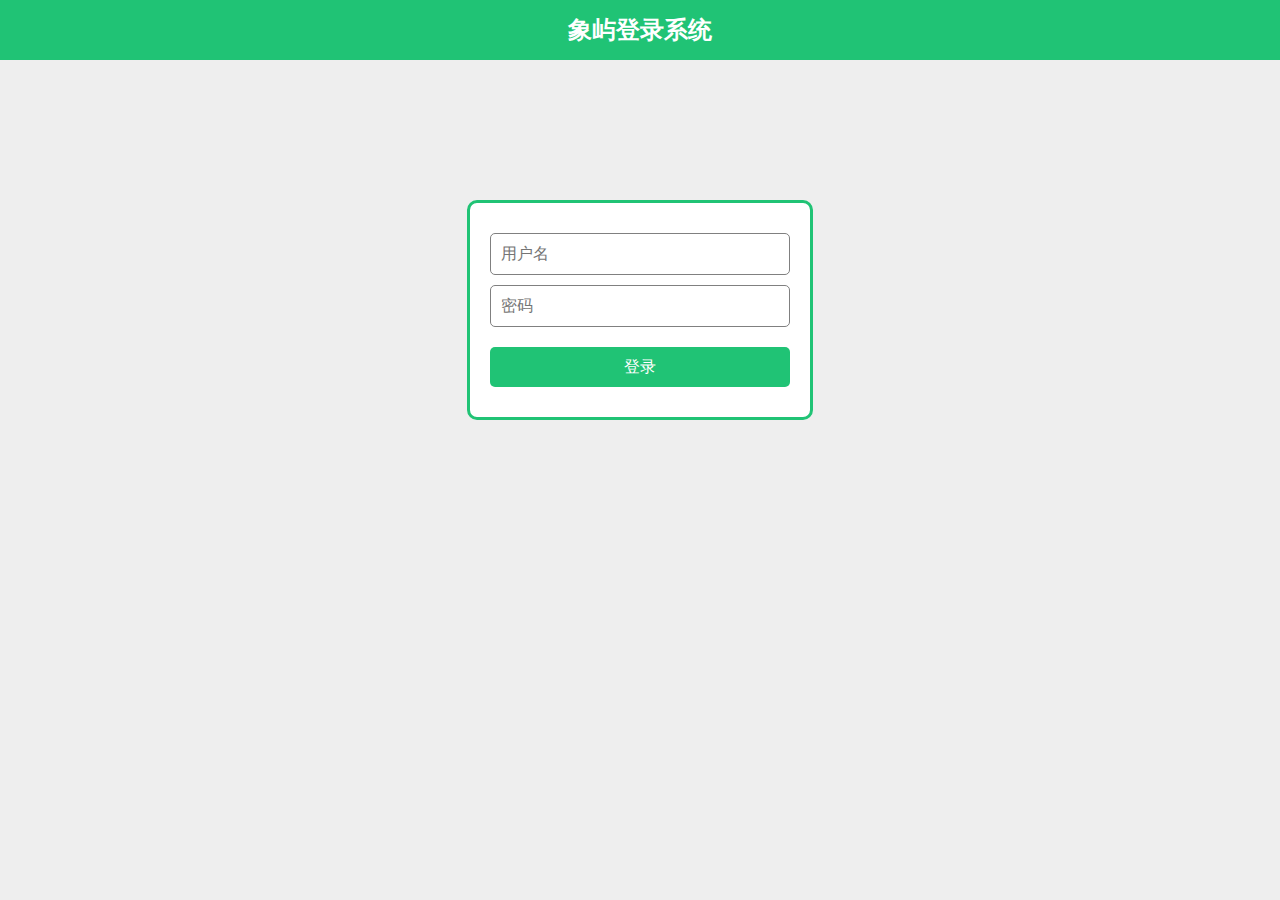
<file: weixin1/HtmlFile/index.html>
<!DOCTYPE html>
<html>
<head>
    <meta charset="UTF-8">
    <title></title>
    <link href="stylesheets/style.css" rel="stylesheet">
</head>
<body>
<div id="header">象屿登录系统</div>
<form id="loginBox" action="login.php" method="post">
    <input class="loginInput" type="text" placeholder="用户名" name="userName">
    <input class="loginInput" type="password" placeholder="密码" name="password">
    <input type="submit" value="登录">
</form>
</body>
<script src="javascripts/jquery-1.10.2.min.js"></script>
</html>
</file>
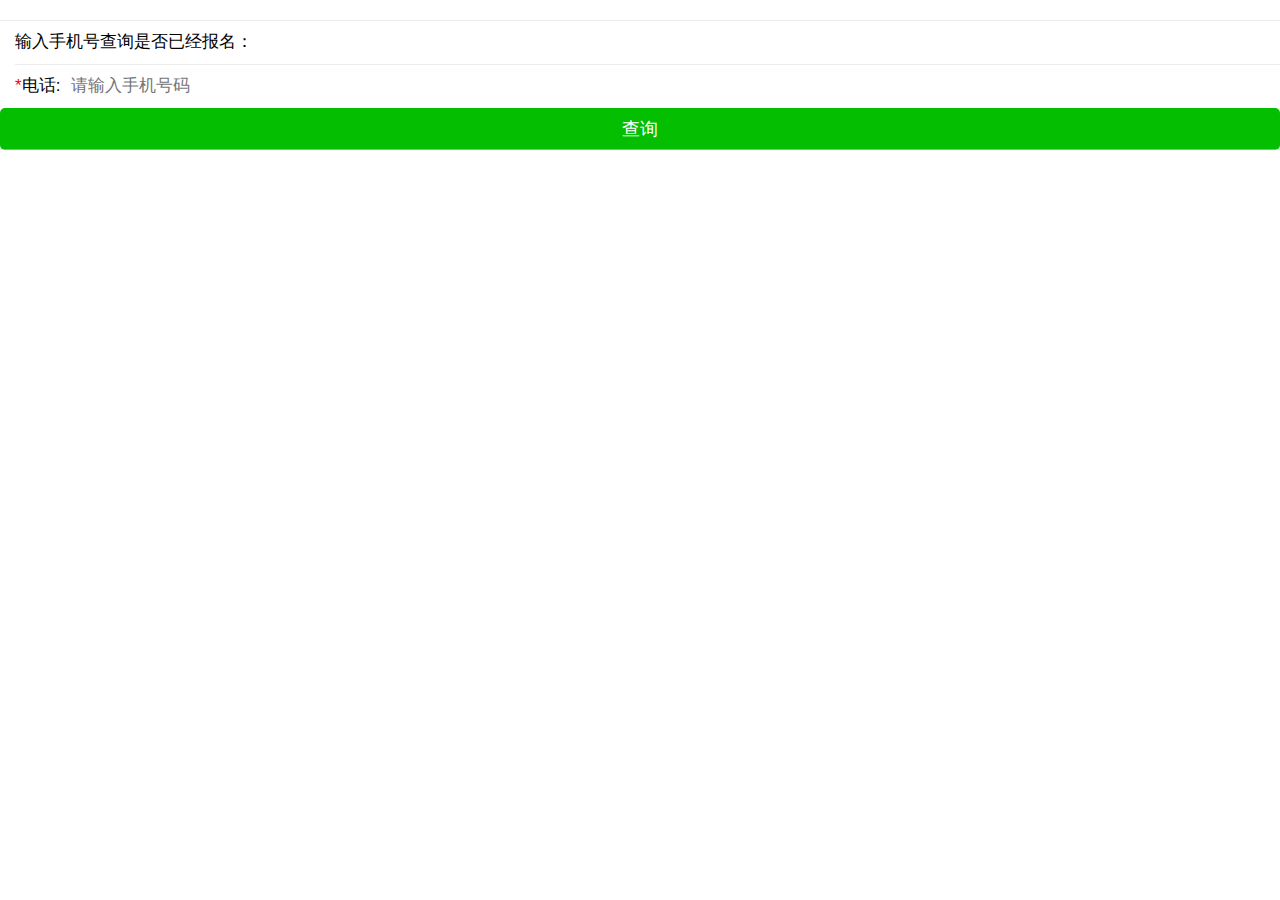
<file: weixin1/HtmlFile/bindTel.html>
<!DOCTYPE html>
<html lang="en">
<head>
    <meta charset="UTF-8">
    <meta name="viewport" content="width=device-width,initial-scale=1,user-scalable=0">
    <link href="../dist/style/weui.css" rel="stylesheet">
    <title>输入手机号查询是否报名</title>
</head>
<body>
<form id="bindTelForm" class="weui_cells weui_cells_form" action="bindTel.php" method="post" name="bindTelForm">
    <!--<div class="page slideIn dialog">-->
    <!--<div class="hd">-->
        <!--<h1 class="page_title">输入手机号查询是否报名</h1>-->
    <!--</div>-->
    <!--</div>-->

    <div class="weui_cell">
        <div class="weui_cell_bd weui_cell_primary">
            <p>输入手机号查询是否已经报名：</p>
        </div>
        <div class="weui_cell_ft" >输入手机号查询是否报名</div>
    </div>

    <div class="weui_cell">
        <div class="weui_cell_hd">
            <label class="weui_label"><span style="color:red">*</span>电话:</label>
        </div>
        <div class="weui_cell_bd weui_cell_primary">
            <input class="weui_input" type="number" placeholder="请输入手机号码" pattern="[0-9]*" name="tel">
        </div>
    </div>
    <!--<a class="weui_btn weui_btn_primary" href="javascript:checkRegister();">提交申请</a>-->

    <input class="weui_btn weui_btn_primary" type="submit" value="查询">
    <div class="button_sp_area">
    </div>

    <!--直接访问php的模式-->
    <!--<a class="weui_btn weui_btn_primary" href="javascript:;">提交申请</a>-->
    <!--<input type="submit" value="登录">-->
    <!--<input class="weui_btn weui_btn_primary" type="submit" value="提交申请">-->
    <!--<div class="button_sp_area">-->
    <!--</div>-->
</form>
</body>
</html>
</file>
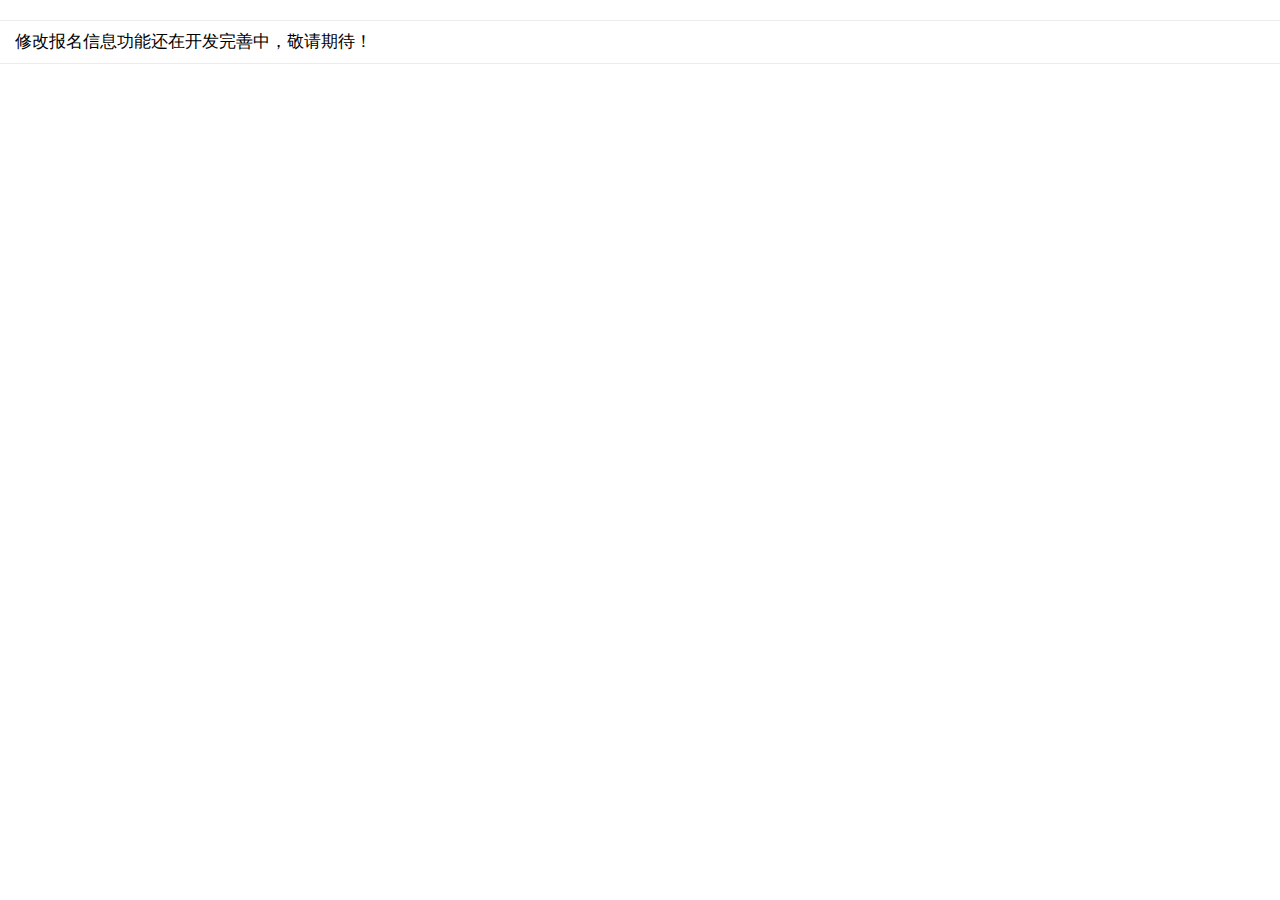
<file: weixin1/HtmlFile/fixRegister.html>
<!DOCTYPE html>
<html lang="en">
<head>
    <meta charset="UTF-8">
    <meta name="viewport" content="width=device-width,initial-scale=1,user-scalable=0">
    <title>修改报名信息</title>
    <link href="../dist/style/weui.css" rel="stylesheet">
    <!--<p>修改报名信息功能还在开发完善中，敬请期待！-->
    <!--</p>-->
</head>
<body>
<div class="weui_cells">
    <div class="weui_cell">
        <div class="weui_cell_bd weui_cell_primary">
            <p>修改报名信息功能还在开发完善中，敬请期待！</p>
        </div>
    </div>
</div>
</body>
</html>
</file>
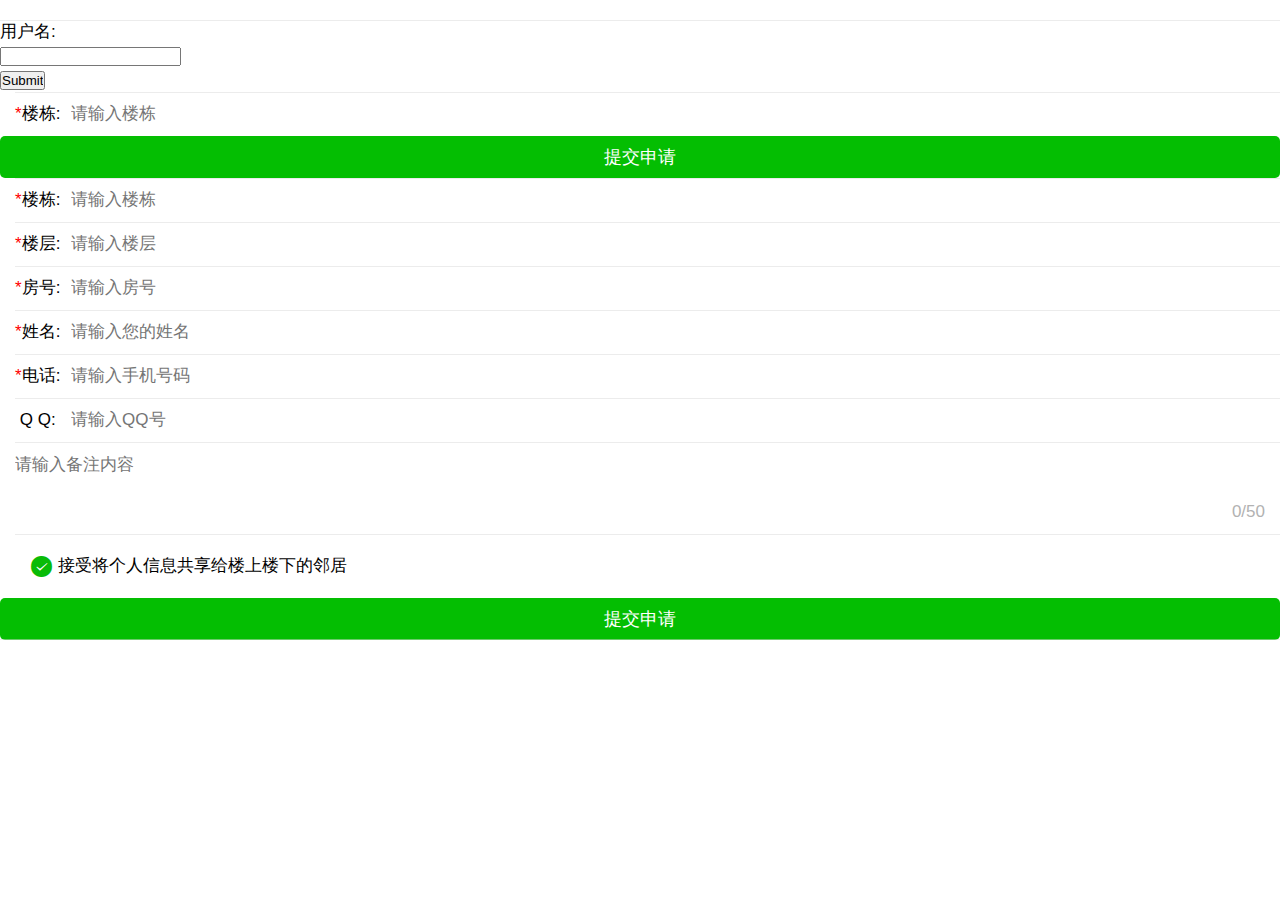
<file: weixin1/HtmlFile/register.html>
<!DOCTYPE html>
<html lang="en">
<head>
    <meta charset="UTF-8">
    <meta name="viewport" content="width=device-width,initial-scale=1,user-scalable=0">
    <title>参与统一现浇申请</title>
    <link href="../dist/style/weui.css" rel="stylesheet">
    <script src="javascripts/angular.min.js"></script>

    <script src="../javascripts/register.js"></script>
    <script src="../javascripts/jquery-1.10.2.min.js"></script>
</head>
<body>

<script>
    var app = angular.module('myApp', []);
    app.controller('validateCtrl', function($scope) {
        $scope.user = 'John Doe';
        $scope.email = 'john.doe@gmail.com';
    });
</script>

<form id="registerForm" class="weui_cells weui_cells_form" action="register.php" method="post" name="registerForm"
      ng-app="myApp" ng-controller="validateCtrl"  novalidate>

    <p>用户名:<br>
        <input type="number" name="user" ng-model="user" required>
        <span style="color:red" ng-show="registerForm.user.$dirty && registerForm.user.$invalid">
            <span ng-show="registerForm.user.$error.required">用户名是必须的。</span>
        </span>
    </p>

    <p>
        <input type="submit"
               ng-disabled="registerForm.user.$dirty && registerForm.user.$invalid">
    </p>


    <div class="weui_cell">
        <div class="weui_cell_hd">
            <label class="weui_label"><span style="color:red">*</span>楼栋:</label>
        </div>
        <div class="weui_cell_bd weui_cell_primary">
            <input class="weui_input" type="number" placeholder="请输入楼栋" name="building"
                   ng-model="building" required>

            <span style="color:red" ng-show="registerForm.building.$dirty && registerForm.building.$invalid">
                <span ng-show="registerForm.building.$error.required">必填项</span>
            </span>

        </div>
    </div>

    <input class="weui_btn weui_btn_primary" type="submit" value="提交申请" ng-disabled="registerForm.building.$dirty && registerForm.building.$invalid">
    <!--<a class="weui_btn weui_btn_primary" href="javascript:checkRegister();">提交申请</a>-->
    <div class="button_sp_area">
    </div>

    <div class="weui_cell">
        <div class="weui_cell_hd">
            <label class="weui_label"><span style="color:red">*</span>楼栋:</label>
        </div>
        <div class="weui_cell_bd weui_cell_primary">
            <input class="weui_input" type="number" placeholder="请输入楼栋" pattern="[0-9]*" name="building"
                   required="required">
        </div>
    </div>

    <div class="weui_cell">
        <div class="weui_cell_hd">
            <label class="weui_label"><span style="color:red">*</span>楼层:</label>
        </div>
        <div class="weui_cell_bd weui_cell_primary">
            <input class="weui_input" type="number" placeholder="请输入楼层" pattern="[0-9]*" name="floor">
        </div>
    </div>

    <div class="weui_cell">
        <div class="weui_cell_hd">
            <label class="weui_label"><span style="color:red">*</span>房号:</label>
        </div>
        <div class="weui_cell_bd weui_cell_primary">
            <input class="weui_input" type="number" placeholder="请输入房号" pattern="[1-8]*" name="roomNumber">
        </div>
    </div>

    <div class="weui_cell">
        <div class="weui_cell_hd">
            <label class="weui_label"><span style="color:red">*</span>姓名:</label>
        </div>
        <div class="weui_cell_bd weui_cell_primary">
            <input class="weui_input" type="text" placeholder="请输入您的姓名" name="name">
        </div>
    </div>

    <!--<div class="weui_cell weui_cell_select weui_select_before">-->
        <!--<div class="weui_cell_hd">-->
            <!--<span style="color:red">*</span>-->
            <!--<select class="weui_select">-->
                <!--<option value="1">+86</option>-->
                <!--<option value="2">+80</option>-->
                <!--<option value="3">+84</option>-->
                <!--<option value="4">+87</option>-->
            <!--</select>-->
        <!--</div>-->
        <!--<div class="weui_cell_bd weui_cell_primary">-->
            <!--<input class="weui_input" type="number" placeholder="请输入手机号码" pattern="[0-9]*" name="tel">-->
        <!--</div>-->
    <!--</div>-->

    <div class="weui_cell">
        <div class="weui_cell_hd">
            <label class="weui_label"><span style="color:red">*</span>电话:</label>
        </div>
        <div class="weui_cell_bd weui_cell_primary">
            <input class="weui_input" type="number" placeholder="请输入手机号码" pattern="[0-9]*" name="tel">
        </div>
    </div>

    <div class="weui_cell">
        <div class="weui_cell_hd">
            <label class="weui_label">&nbsp;Q&nbsp;Q:</label>
        </div>
        <div class="weui_cell_bd weui_cell_primary">
            <input class="weui_input" type="number" placeholder="请输入QQ号" pattern="[0-9]*" name="qq">
        </div>
    </div>

    <div class="weui_cell">
        <div class="weui_cell_bd weui_cell_primary">
            <textarea class="weui_textarea" placeholder="请输入备注内容" rows="2" name="memo"></textarea>
            <div class="weui_textarea_counter"><span>0</span>/50</div>
        </div>
    </div>

    <div class="weui_cell weui_cells_checkbox">
        <label class="weui_cell weui_check_label" for="checkbox1">
            <div class="weui_cell_hd">
                <input id="checkbox1" class="weui_check" type="checkbox" checked="checked" name="permission">
                <i class="weui_icon_checked"></i>
            </div>
            <div class="weui_cell_bd weui_cell_primary">
                <p>接受将个人信息共享给楼上楼下的邻居</p>
            </div>
        </label>
    </div>

    <input class="weui_btn weui_btn_primary" type="submit" value="提交申请">
    <!--<a class="weui_btn weui_btn_primary" href="javascript:checkRegister();">提交申请</a>-->
    <div class="button_sp_area">
    </div>


    <!--直接访问php的模式-->
    <!--&lt;!&ndash;<a class="weui_btn weui_btn_primary" href="javascript:;">提交申请</a>&ndash;&gt;-->
    <!--&lt;!&ndash;<input type="submit" value="登录">&ndash;&gt;-->
    <!--<input class="weui_btn weui_btn_primary" type="submit" value="提交申请">-->
    <!--&lt;!&ndash;<div class="button_sp_area">&ndash;&gt;-->
    <!--&lt;!&ndash;</div>&ndash;&gt;-->
</form>
</body>
</html>
</file>
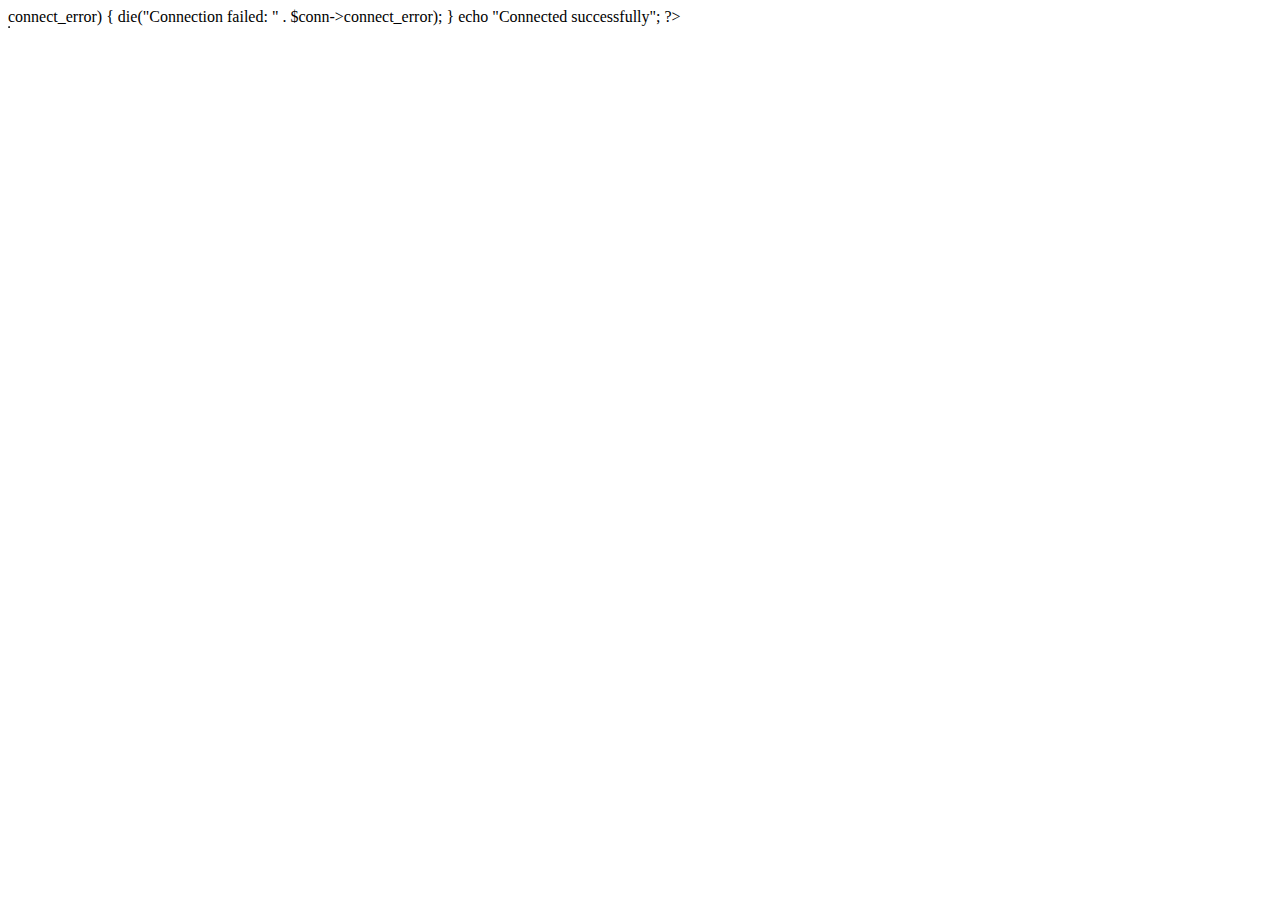
<file: weixin1/HtmlFile/testdb.html>
<html>
<head>
    <meta http-equiv="Content-Type" content="text/html; charset=gbk" />
</head>
<body>
<table border="1">
    <tr>
        <?php
$servername = "localhost";
$username = "username";
$password = "password";

// ��������
$conn = new mysqli($servername, $username, $password);

// �������
if ($conn->connect_error) {
        die("Connection failed: " . $conn->connect_error);
        }
        echo "Connected successfully";
        ?>
    </tr>

</table>
</body>
</html>
</file>
<file: weixin1/HtmlFile/stylesheets/style.css>
*{margin:0;padding: 0;font-size: 16px;font-family: "Calibri", "微软雅黑", "宋体", Arial, Helvetica, STHeiti;}
input,textarea{border: none;outline: none;-webkit-appearance: none;}
input:focus,textarea:focus{border: none;outline: none;}
body{background-color: #EEEEEE;}

#header
{
    height: 60px;
    width: 100%;
    background-color: #20C375;
    color: white;
    line-height: 60px;
    font-size: 24px;
    text-align: center;
    position: fixed;
    top: 0;
    font-weight: bold;
    z-index: 1000;
}

#bodyCover
{
    width: 100%;
    height: 100%;
    position: fixed;
    background-color: black;
    opacity: 0.4;
    z-index: 1001;
    cursor: pointer;
    display: none;
}

/* login */
#loginBox
{
    width: 300px;
    padding: 20px;
    border: 3px solid #20C375;
    border-radius: 10px;
    background-color: white;
    margin: 200px auto 0;
}

.loginInput
{
    width: 298px;
    border: 1px solid gray;
    height: 40px;
    border-radius: 5px;
    display: block;
    margin-top: 10px;
    text-indent: 10px;
}

.loginInput:focus
{
    border: 1px solid gray;
}

#loginBox input[type=submit]
{
    display: block;
    width: 300px;
    border-radius: 5px;
    background-color: #20C375;
    color: white;
    height: 40px;
    margin: 20px 0 10px;
    cursor: pointer;
}

/* manager */
#headerTitle
{
    font-size: 20px;
}

#loginInfo
{
    position: absolute;
    top: 0;
    right: 20px;
    height: 60px;
    font-weight: normal;
}

#managerAvatar
{
    width: 50px;
    height: 50px;
    border-radius: 50%;
    margin-top: 5px;
    background-color: white;
    display: block;
    float: left;
}

#managerInfo
{
    height: 60px;
    float: left;
    margin-left: 20px;
}

#managerInfo span
{
    font-size: 14px;
}

#logout
{
    cursor: pointer;
    -webkit-user-select:none;
    -moz-user-select:none;
    -ms-user-select:none;
    user-select:none;
}

#container
{
    float: left;
    width: 100%;
    margin-top: 60px;
}

#left
{
    width: 10%;
    float: left;
    background-color: #20C375;
    position: fixed;
    top: 60px;
    left: 0;
}

#controlMenu
{
    width: 100%;
    text-align: center;
    margin-top: 20px;
    color: white;
}

.title
{
    font-size: 18px;
    font-weight: bold;
    cursor: pointer;
}

.subtitle
{
    font-size: 16px;
    text-indent: 1em;
    font-weight: normal;
    margin-top: 10px;
}

#right
{
    float: left;
    width: 90%;
    margin-left: 10%;
}

#pSignList
{
    float: left;
    width: 90%;
    margin: 20px 5%;
    background-color: white;
    padding: 10px 0;
    display: none;
}

#pSignForm,#calForm,#dSignForm
{
    width: 60%;
    text-align: center;
    float: left;
    margin-left: 20%;
    margin-top: 10px;
}

#pSignForm input[type=submit],#calForm input[type=submit],#dSignForm input[type=submit]
{
    width: 80px;
    height: 24px;
    position: relative;
    line-height: 24px;
    background-color: #20C375;
    color: white;
    border-radius: 12px;
    cursor: pointer;
}

#pSignDate
{
    font-size: 24px;
    text-align: center;
    float: left;
    width: 100%;
    margin-top: 10px;
}

#pSignLList
{
    float: left;
    width: 90%;
    margin:10px 5%;
}

.pSignLabel
{
    height: 20px;
    line-height: 20px;
    border-radius: 15px;
    background-color: #20C375;
    color: white;
    padding: 5px 20px;
    text-align: center;
    margin: 10px;
    display: inline-block;
    cursor: pointer;
}

#cal
{
    float: left;
    width: 90%;
    margin: 20px 5%;
    background-color: white;
    padding: 10px 0;
    display: none;
}

#calInfo
{
    width: 100%;
    text-align: center;
    float: left;
    height: 100px;
    margin: 10px 0;
}

#calAvatar
{
    display: inline-block;
    width: 100px;
    height: 100px;
    vertical-align:top;
}

#calName
{
    line-height: 100px;
    font-size: 28px;
    height: 100px;
    display: inline-block;
    vertical-align:top;
    margin-left: 100px;
}

#calContainer
{
    width: 90%;
    margin: 10px 5%;
    float: left;
}

#calDate
{
    font-size: 24px;
    text-align: center;
    float: left;
    width: 100%;
    margin-top: 10px;
}

#dSignList
{
    float: left;
    width: 90%;
    margin: 20px 5%;
    background-color: white;
    padding: 10px 0;
    display: none;
}

#dSignDate
{
    font-size: 24px;
    text-align: center;
    float: left;
    width: 100%;
    margin-top: 10px;
}

#dSignContainer
{
    width: 90%;
    margin: 10px 5%;
    float: left;
}

.dSignBox
{
    float: left;
    width: 200px;
    height: 100px;
    margin-top: 10px;
    margin-left: 20px;
    outline: 2px solid #20C375;
}

.dSignHeader
{
    width: 100%;
    float: left;
    background-color: #20C375;
    color: white;
    height: 30px;
    line-height: 30px;
    text-align: center;
}

.dSignInfo
{
    float: left;
    width: 80%;
    height: 70px;
    margin: 0 10%;
}

.dSignLine
{
    height: 35px;
    line-height: 35px;
    float: left;
    width: 100%;
    text-align: center;
}

.update
{
    font-size: 14px;
    color: #20C375;
    margin-left: 10px;
    cursor: pointer;
}

.dSignTitle
{
    width: 107px;
    display: inline-block;
    text-align: left;
    font-size: 15px;
}

#signUpdate
{
    background-color: white;
    z-index: 1002;
    position: fixed;
    padding: 20px 10px;
    width: 16%;
    margin: 150px 42% 0;
    display: none;
}

#signUpdate input[name=time]
{
    border: 1px solid black;
    display: block;
    width: 80%;
    height: 30px;
    margin: auto;
    line-height: 30px;
    text-indent: 10px;
}

#signUpdate input[type=submit]
{
    width: 80%;
    margin: 10px auto 0;
    background-color: #20C375;
    color: white;
    display: block;
    height: 30px;
    line-height: 30px;
    cursor: pointer;
    border-radius: 5px;
}
</file>
